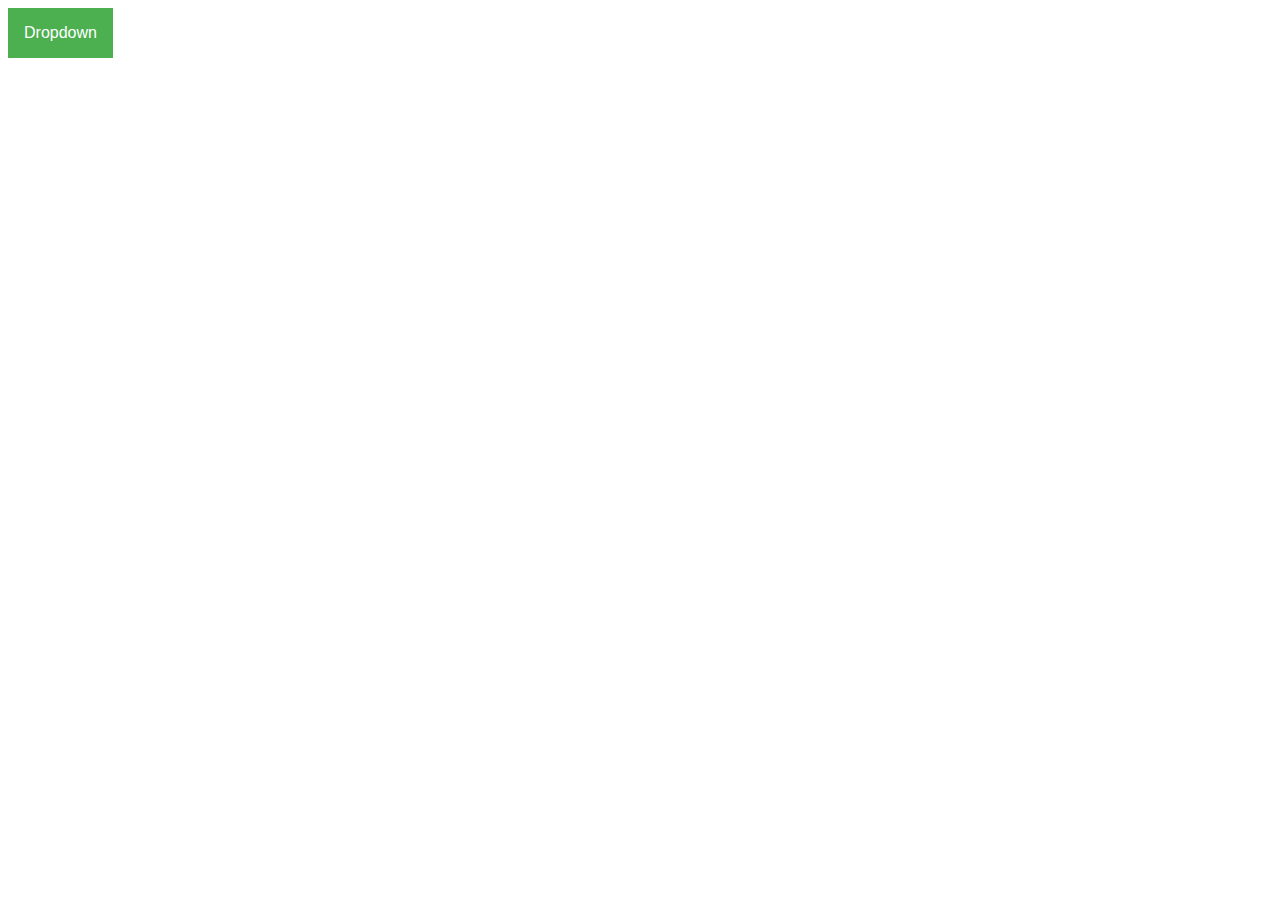
<file: trabajo_final_html/pruebas.html>
<!DOCTYPE html>
<html lang="en">
<head>
  <meta charset="UTF-8">
  <meta name="viewport" content="width=device-width, initial-scale=1.0">
  <meta http-equiv="X-UA-Compatible" content="ie=edge">
  <title>Document</title>
</head>
<body>
    <style>
        /* Style The Dropdown Button */
        .dropbtn {
          background-color: #4CAF50;
          color: white;
          padding: 16px;
          font-size: 16px;
          border: none;
          cursor: pointer;
        }
        
        /* The container <div> - needed to position the dropdown content */
        .dropdown {
          position: relative;
          display: inline-block;
        }
        
        /* Dropdown Content (Hidden by Default) */
        .dropdown-content {
          display: none;
          position: absolute;
          background-color: #f9f9f9;
          min-width: 160px;
          box-shadow: 0px 8px 16px 0px rgba(0,0,0,0.2);
          z-index: 1;
        }
        
        /* Links inside the dropdown */
        .dropdown-content a {
          color: black;
          padding: 12px 16px;
          text-decoration: none;
          display: block;
        }
        
        /* Change color of dropdown links on hover */
        .dropdown-content a:hover {background-color: #f1f1f1}
        
        /* Show the dropdown menu on hover */
        .dropdown:hover .dropdown-content {
          display: block;
        }
        
        /* Change the background color of the dropdown button when the dropdown content is shown */
        .dropdown:hover .dropbtn {
          background-color: #3e8e41;
        }
        </style>
        
        <div class="dropdown">
          <button class="dropbtn">Dropdown</button>
          
          <div class="dropdown-content">
            <a href="#">Link 1</a>
            <a href="#">Link 2</a>
            <a href="#">Link 3</a>
          </div>
        </div> 
</body>
</html>
</file>
